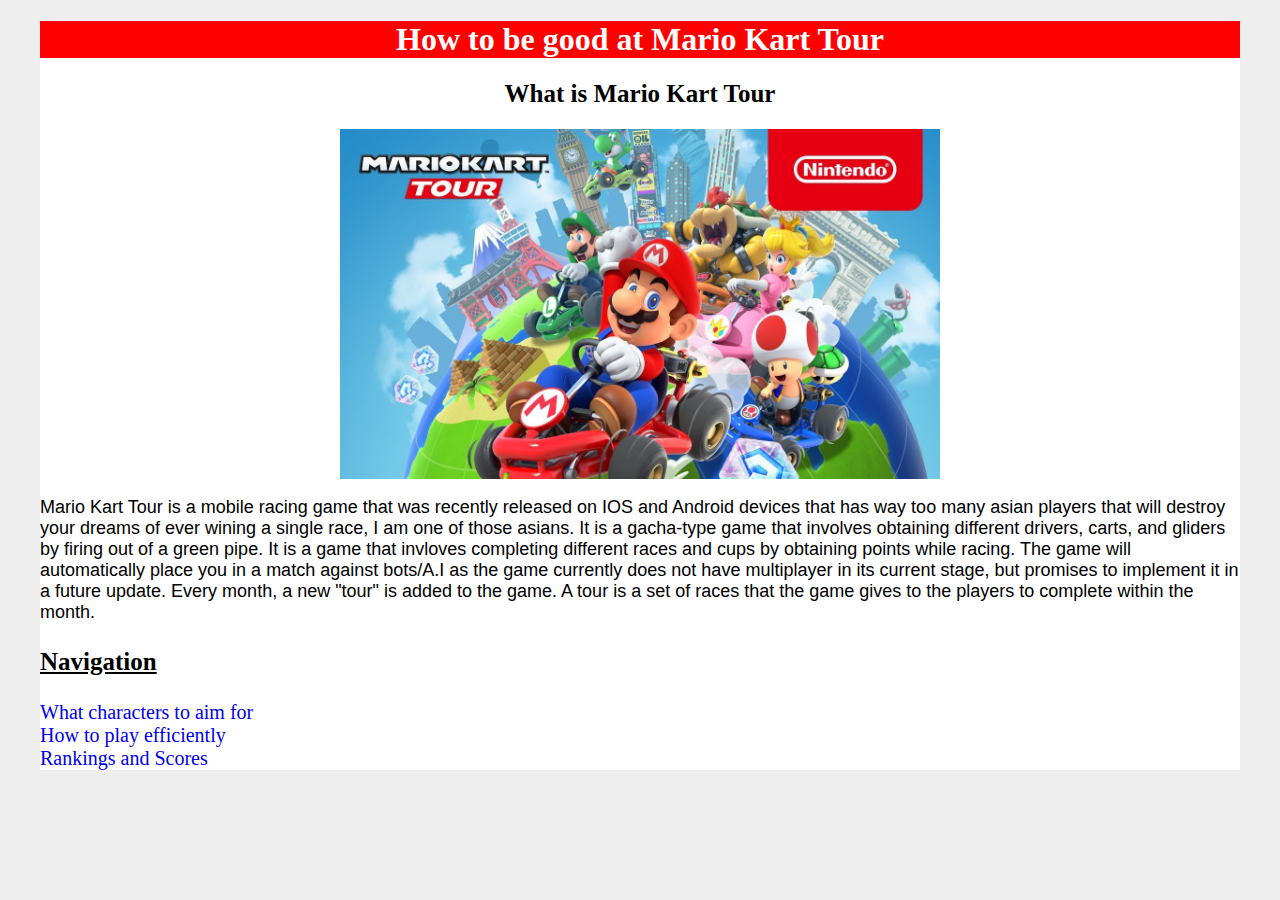
<file: index.html>
<!doctype html>
	<html>
		<head>
			<meta charset = "UTF-8">
				<title>How to be good at Mario Kart Tour</title>
				<link rel= "stylesheet" type= "text/css" href= "index.css"/>
		</head>
		<body>
			<div id= "container">
		<h1>How to be good at Mario Kart Tour</h1>
		<div>
		<h2>What is Mario Kart Tour</h2>
		<img src= Images/mariokart3.jpg alt= "Mario Kart Tour logo" class= "center" width= "550" height= "350">
		<div>
		<p>Mario Kart Tour is a mobile racing game that was recently released on IOS and Android devices that has way too many asian players that will destroy your dreams of ever wining a single race, I am one of those asians.
		It is a gacha-type game that involves obtaining different drivers, carts, and gliders by firing out of a green pipe. 
		It is a game that invloves completing different races and cups by obtaining points while racing. 
		The game will automatically place you in a match against bots/A.I as the game currently does not have multiplayer in its current stage, but promises to implement it in a future update.
		Every month, a new "tour" is added to the game. A tour is a set of races that the game gives to the players to complete within the month.</p>
		<div>
		<h3>Navigation</h3>
		<ul>
			<li><a href= "What Character to aim for.html">What characters to aim for</a></li>
		<div>
			<li><a href= "How to play efficiently.html">How to play efficiently</a></li>
		<div>
			<li><a href= "Rankings and scores.html">Rankings and Scores</a></li>
		</ul>
		</body>
	</html>
</file>
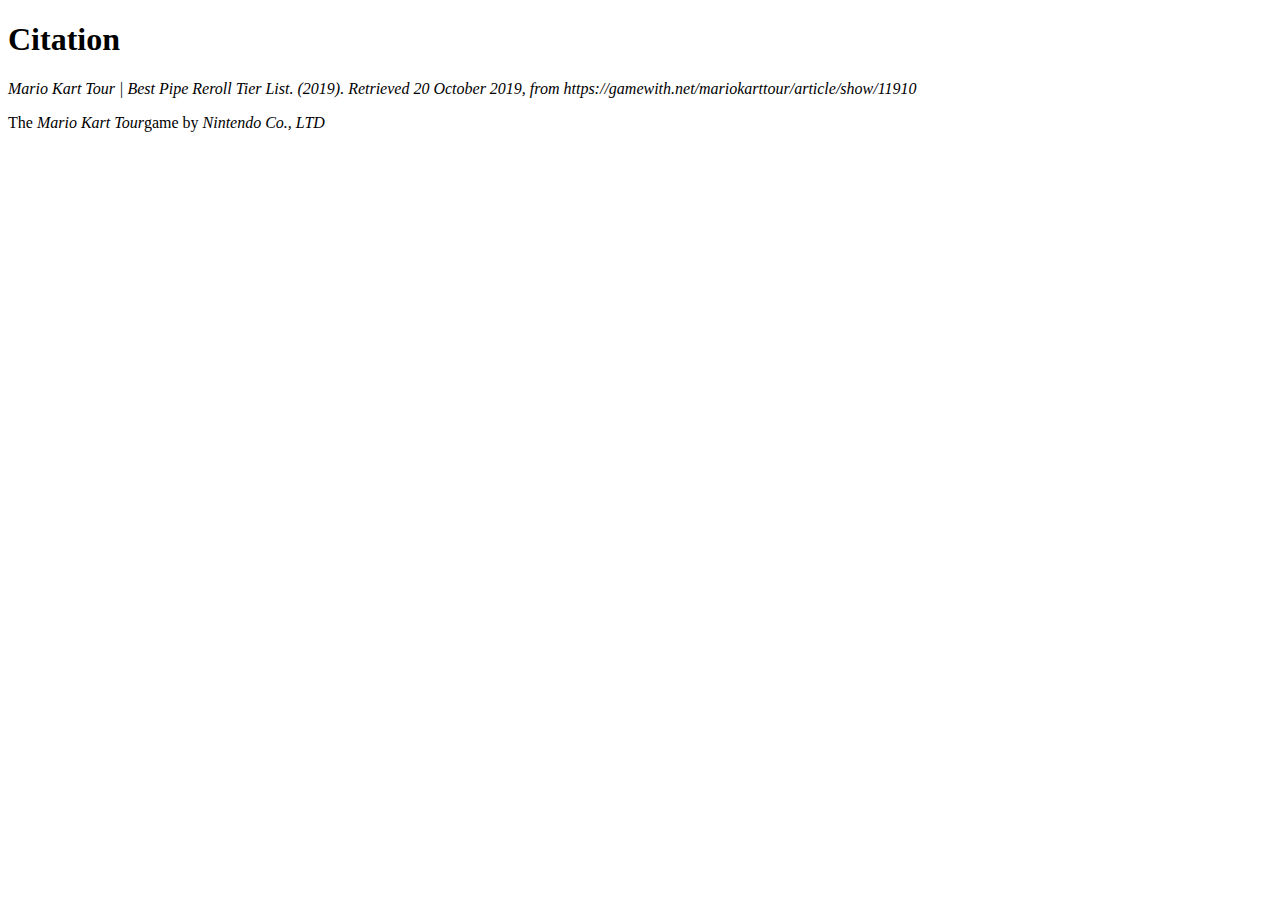
<file: Citation.html>
<!doctype html>
	<html>
		<head>
			<meta charset = "UTF-8">
				<title>Citation</title>
		</head>
		<body>
		<h1>Citation</h1>
		<cite>Mario Kart Tour | Best Pipe Reroll Tier List. (2019). Retrieved 20 October 2019, from https://gamewith.net/mariokarttour/article/show/11910</cite>
		<p>The <cite>Mario Kart Tour</cite>game by <cite>Nintendo Co., LTD</cite>
	</html>
</file>
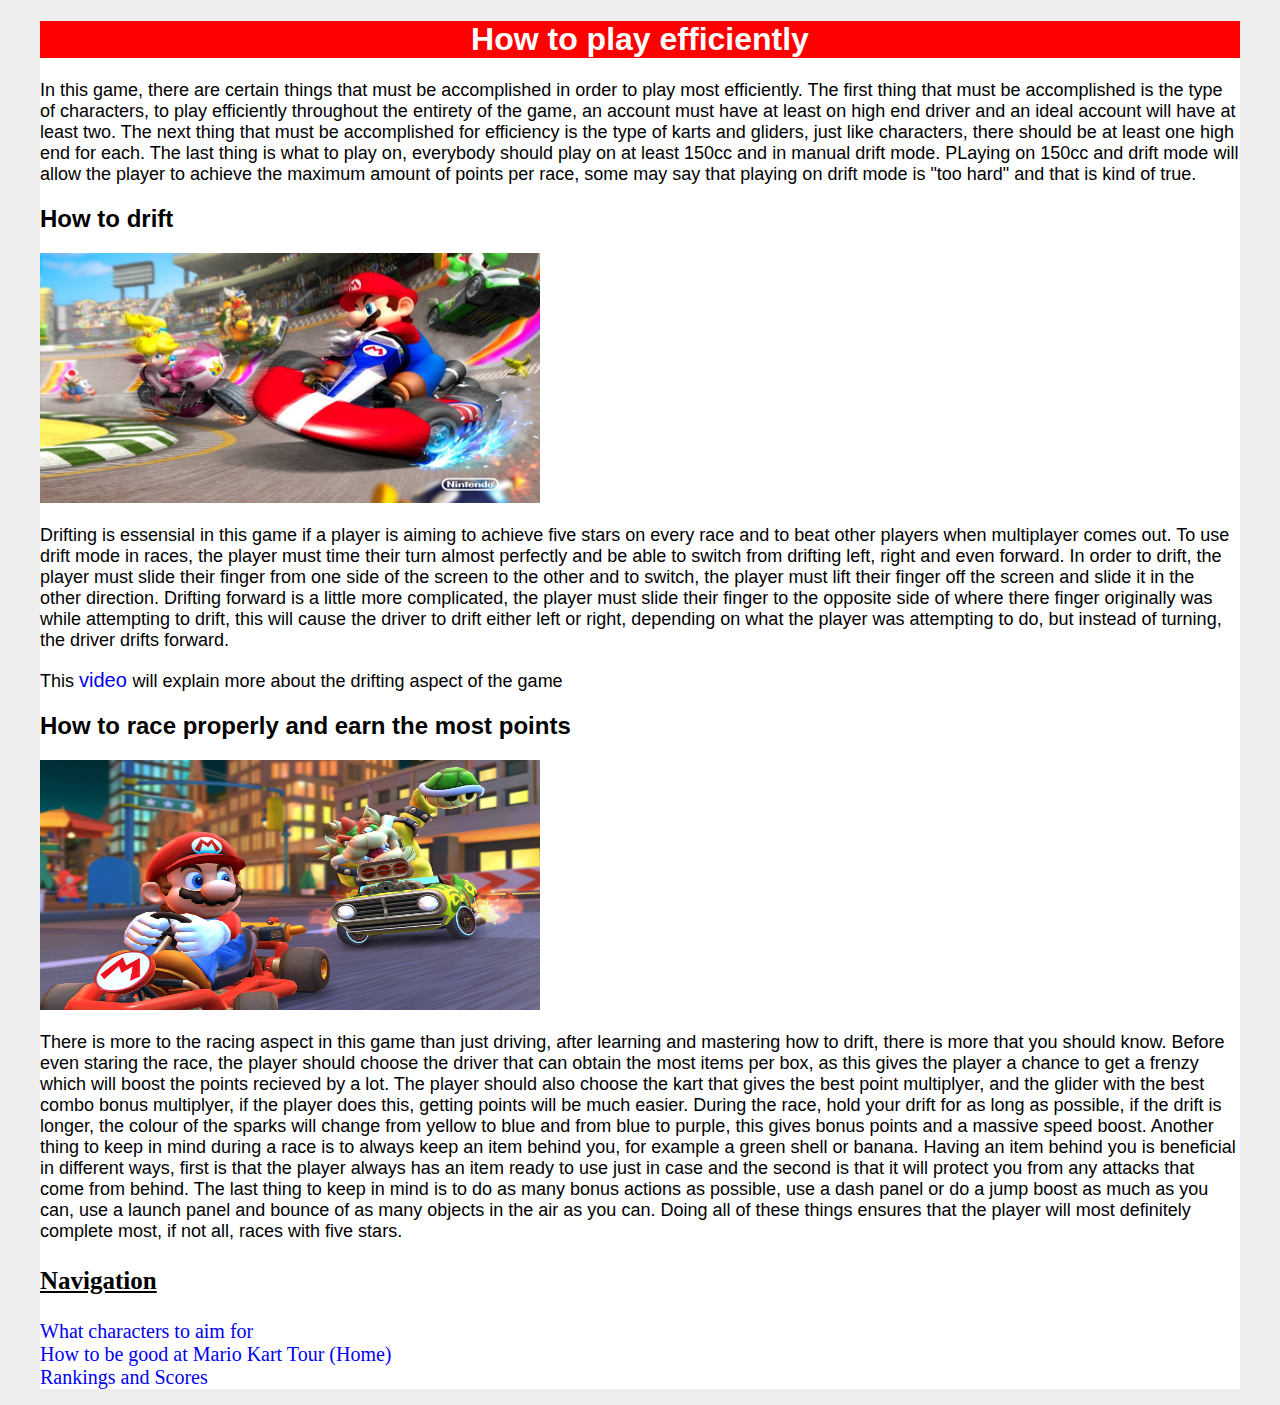
<file: How to play efficiently.html>
<!doctype html>
	<html>
		<head>
			<meta charset = "UTF-8">
				<title>How to play efficiently</title>
				<link rel= "stylesheet" type= "text/css" href= "How to play efficiently.css"/>
		</head>
		<body>
			<div id= "container">
		<h1>How to play efficiently</h1>
		<div>
		<p>In this game, there are certain things that must be accomplished in order to play most efficiently. The first thing that must be accomplished is the type of characters, to play efficiently throughout the entirety of the game, an account must have at least on high end driver and an ideal account will have at least two. The next thing that must be accomplished for efficiency is the type of karts and gliders, just like characters, there should be at least one high end for each. The last thing is what to play on, everybody should play on at least 150cc and in manual drift mode. PLaying on 150cc and drift mode will allow the player to achieve the maximum amount of points per race, some may say that playing on drift mode is "too hard" and that is kind of true.</p>
		<div>
		<h2>How to drift</h2>
		<img src= Images/mariokartdrifting.jpg alt= "Mario Kart drifting photo" width= "500" height= "250">
		<div>
		<p>Drifting is essensial in this game if a player is aiming to achieve five stars on every race and to beat other players when multiplayer comes out. To use drift mode in races, the player must time their turn almost perfectly and be able to switch from drifting left, right and even forward. In order to drift, the player must slide their finger from one side of the screen to the other and to switch, the player must lift their finger off the screen and slide it in the other direction. Drifting forward is a little more complicated, the player must slide their finger to the opposite side of where there finger originally was while attempting to drift, this will cause the driver to drift either left or right, depending on what the player was attempting to do, but instead of turning, the driver drifts forward.</p>
		<div>
		<p>This <a href= "https://www.youtube.com/watch?v=vG2aTrJOwE0" target= "_blank">video </a> will explain more about the drifting aspect of the game</p>
		<div>
		<h2>How to race properly and earn the most points</h2>
		<img src= Images/mariokart1.jpg alt= "Photo of Bowser using an item" width= "500" height= "250"
		<div>
		<p>There is more to the racing aspect in this game than just driving, after learning and mastering how to drift, there is more that you should know. Before even staring the race, the player should choose the driver that can obtain the most items per box, as this gives the player a chance to get a frenzy which will boost the points recieved by a lot. The player should also choose the kart that gives the best point multiplyer, and the glider with the best combo bonus multiplyer, if the player does this, getting points will be much easier. During the race, hold your drift for as long as possible, if the drift is longer, the colour of the sparks will change from yellow to blue and from blue to purple, this gives bonus points and a massive speed boost. Another thing to keep in mind during a race is to always keep an item behind you, for example a green shell or banana. Having an item behind you is beneficial in different ways, first is that the player always has an item ready to use just in case and the second is that it will protect you from any attacks that come from behind. The last thing to keep in mind is to do as many bonus actions as possible, use a dash panel or do a jump boost as much as you can, use a launch panel and bounce of as many objects in the air as you can. Doing all of these things ensures that the player will most definitely complete most, if not all, races with five stars.</p>
		<div>
		<h3>Navigation</h3>
		<ul>
			<li><a href= "What Character to aim for.html">What characters to aim for</a></li>
		<div>
			<li><a href= "index.html">How to be good at Mario Kart Tour (Home)</a></li>
		<div>
			<li><a href= "Rankings and scores.html">Rankings and Scores</a></li>
		</ul>
		</body>
	</html>
</file>
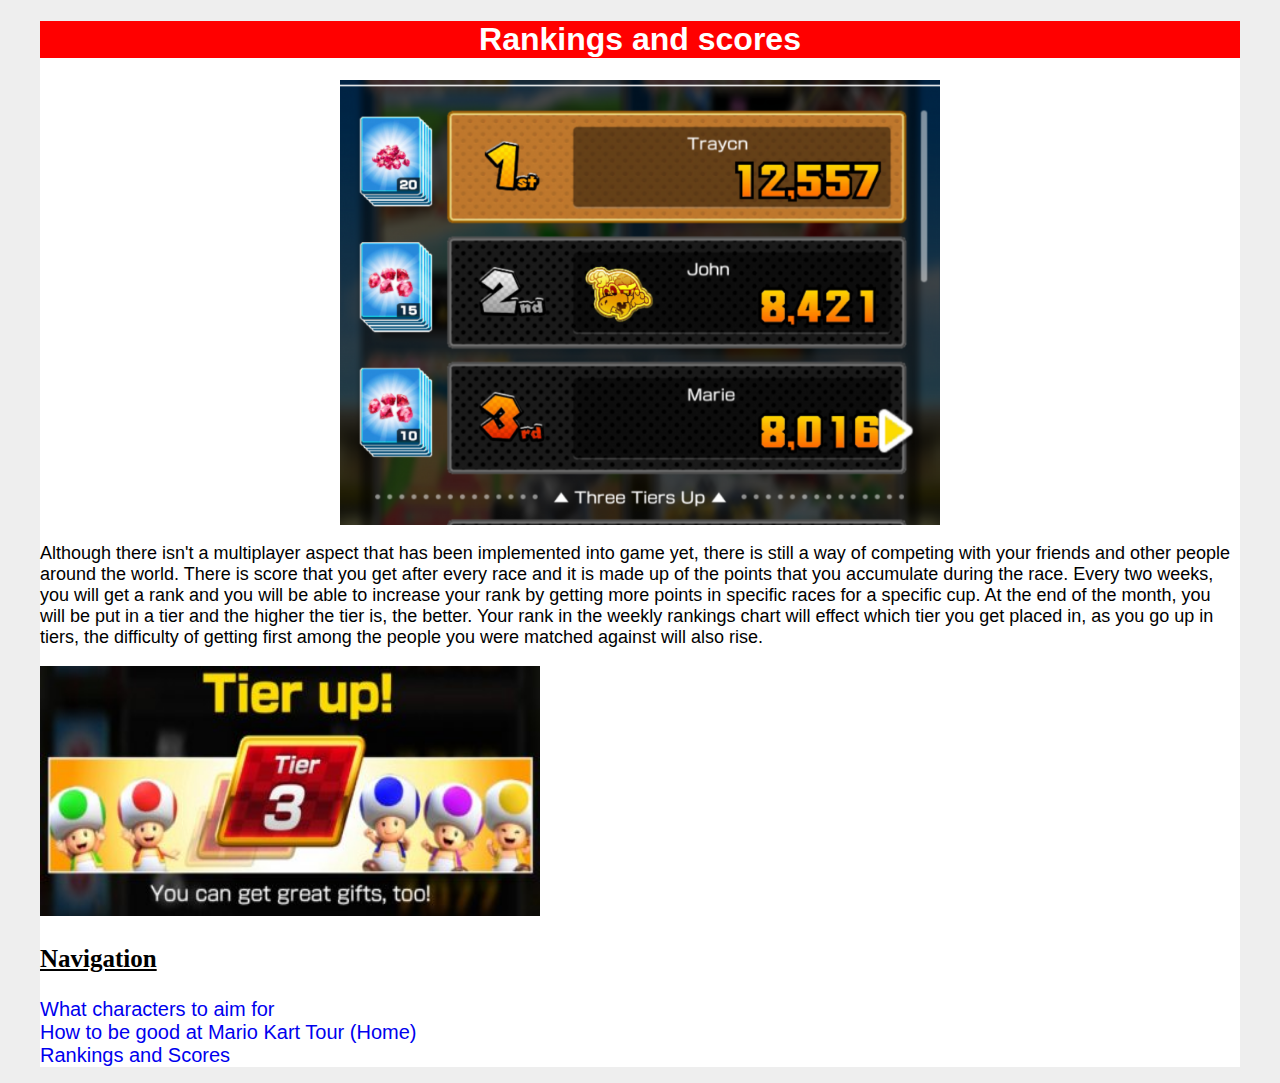
<file: Rankings and scores.html>
<!doctype html>
	<html>
		<head>
			<meta charset = "UTF-8">
				<title>Rankings and Scores</title>
				<link rel= "stylesheet" type= "text/css" href= "Rankings and scores.css"/>
		</head>
		<body>
			<div id= "container">
		<h1>Rankings and scores</h1>
		<div>
		<img src= Images/RankingSystem.jpg alt= "Picture of ranking system" class= "center">
		<div>
		<p>Although there isn't a multiplayer aspect that has been implemented into game yet, there is still a way of competing with your friends and other people around the world. There is score that you get after every race and it is made up of the points that you accumulate during the race. Every two weeks, you will get a rank and you will be able to increase your rank by getting more points in specific races for a specific cup. At the end of the month, you will be put in a tier and the higher the tier is, the better. Your rank in the weekly rankings chart will effect which tier you get placed in, as you go up in tiers, the difficulty of getting first among the people you were matched against will also rise.</p>
		<img src= Images/TierUp.jpg alt= "Tier Up picture" width= "500" height= "250">
		<div>
		<h3>Navigation</h3>
		<ul>
			<li><a href= "What Character to aim for.html">What characters to aim for</a></li>
		<div>
			<li><a href= "index.html">How to be good at Mario Kart Tour (Home)</a></li>
		<div>
			<li><a href= "Rankings and scores.html">Rankings and Scores</a></li>
		</ul>
		</body>
	</html>
</file>
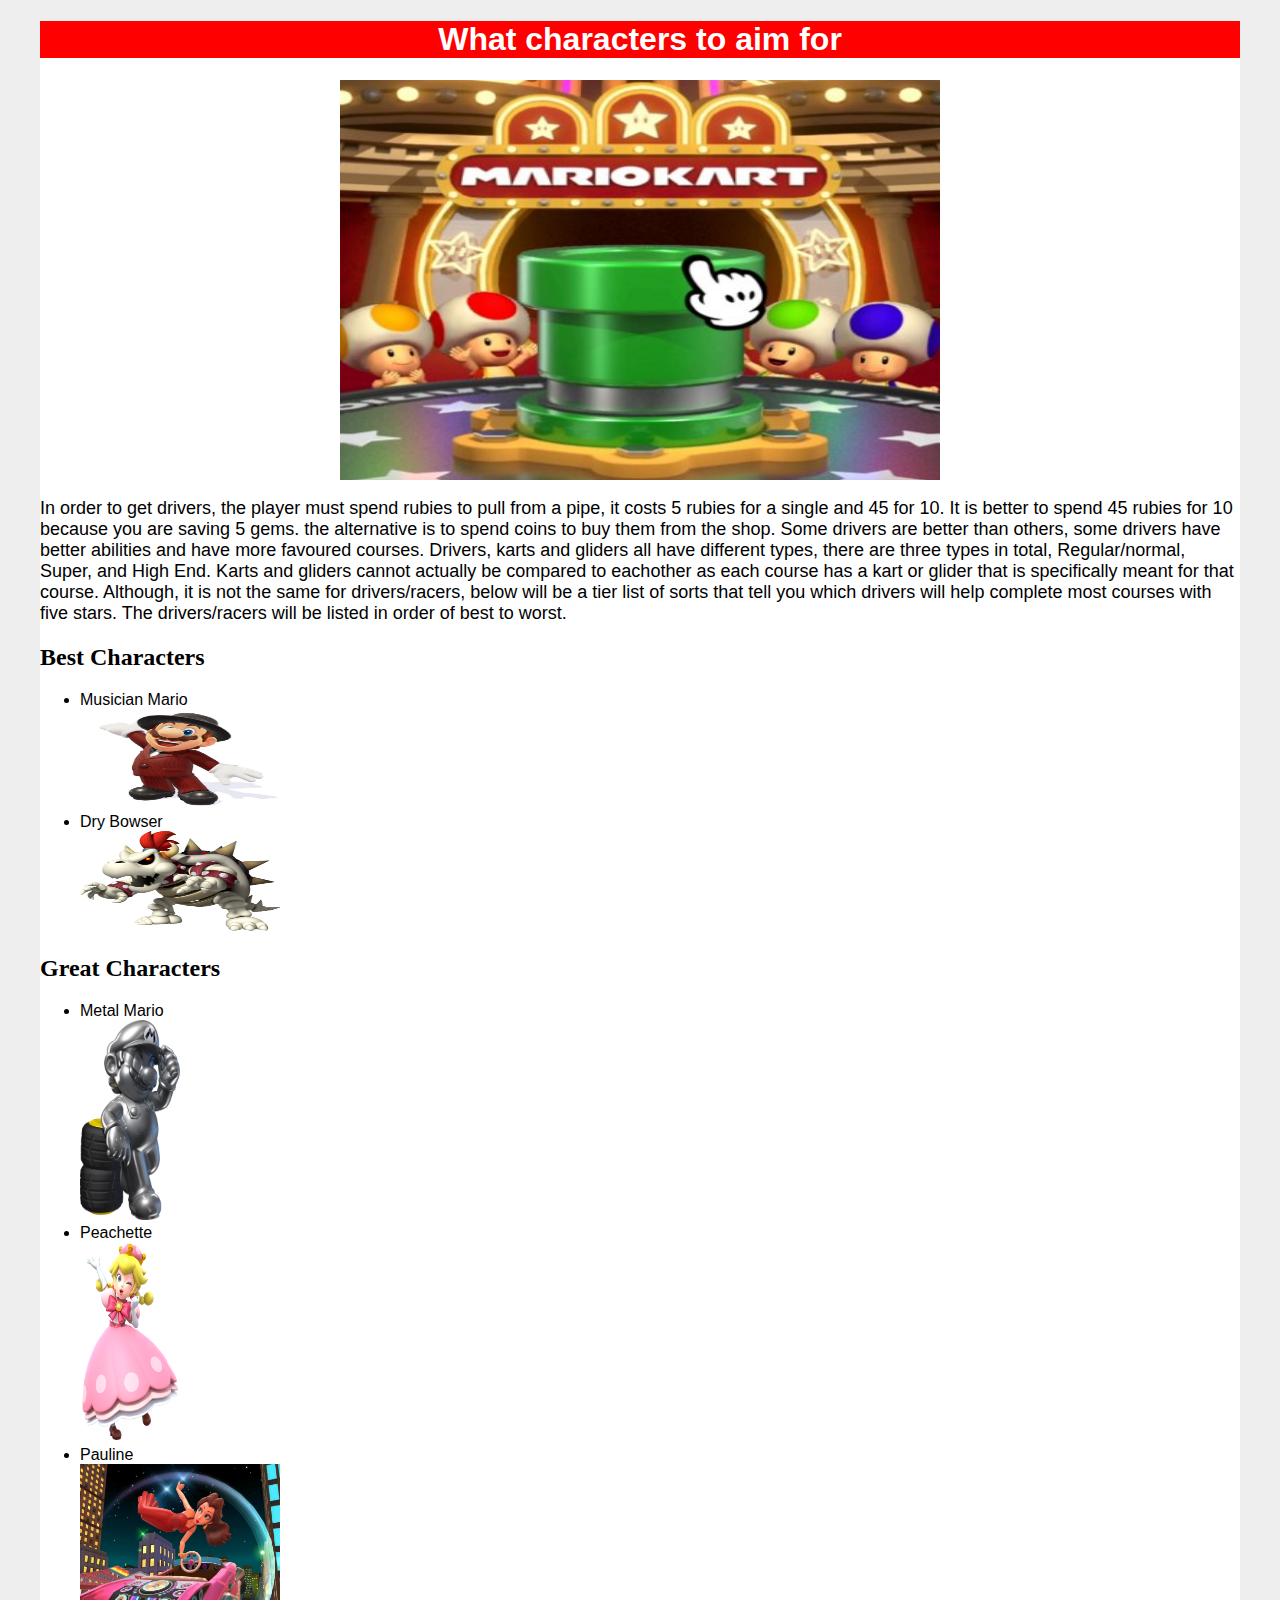
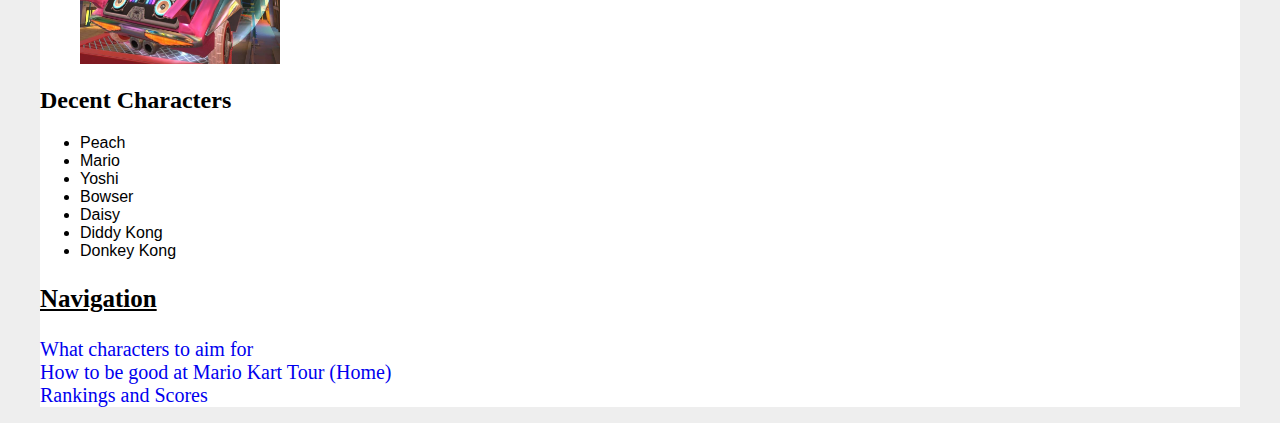
<file: What Character to aim for.html>
<!doctype html>
	<html>
		<head>
			<meta charset = "UTF-8">
				<title>What characters to aim for</title>
				<link rel= "stylesheet" type= "text/css" href= "What Character to aim for.css"/>
		</head>
		<body>
			<div id= "container">
		<h1>What characters to aim for</h1>
		<div>
		<img src= Images/GreenPipe.jpg alt= "Picture of green pipe from Mario" class= "center" width= "550" height= "400">
		<p>In order to get drivers, the player must spend rubies to pull from a pipe, it costs 5 rubies for a single and 45 for 10. It is better to spend 45 rubies for 10 because you are saving 5 gems. the alternative is to spend coins to buy them from the shop. Some drivers are better than others, some drivers have better abilities and have more favoured courses. Drivers, karts and gliders all have different types, there are three types in total, Regular/normal, Super, and High End. Karts and gliders cannot actually be compared to eachother as each course has a kart or glider that is specifically meant for that course. Although, it is not the same for drivers/racers, below will be a tier list of sorts that tell you which drivers will help complete most courses with five stars. The drivers/racers will be listed in order of best to worst.</P>
		<h2>Best Characters</h2>
		<ul>
			<li>Musician Mario</li>
		<img src= Images/MusicianMario.jpg alt= "Picture of Musician Mario" width= "200" height= "100">
		<div>
			<li>Dry Bowser</li>
		<img src= Images/DryBowser.jpg alt= "Picture of Dry Bowser" width= "200" height= "100">
		<div>
		</ul>
		<h2>Great Characters</h2>
		<ul>
			<li>Metal Mario</li>
		<img src= Images/MetalMario.jpg alt= "Picture of Metal Mario" Width= "100" height= "200">
		<div>
			<li>Peachette</li>
		<img src= Images/Peachette.jpg alt= "Picture of Peachette" width= "100" height= "200">
		<div>
			<li>Pauline</li>
		<img src= Images/Pauline.jpg alt= "Picture of Pauline" width= "200" height= "200">
		<div>
		</ul>
		<h2>Decent Characters</h2>
		<ul>
			<li>Peach</li>
			<li>Mario</li>
			<li>Yoshi</li>
			<li>Bowser</li>
			<li>Daisy</li>
			<li>Diddy Kong</li>
			<li>Donkey Kong</li>
		</ul>
		<h3>Navigation</h3>
		<ol>
			<li><a href= "What Character to aim for.html">What characters to aim for</a></li>
		<div>
			<li><a href= "index.html">How to be good at Mario Kart Tour (Home)</a></li>
		<div>
			<li><a href= "Rankings and scores.html">Rankings and Scores</a></li>
		</ol>
		</body>
	</html>
</file>
<file: index.css>
h1 {
	text-align:center;
	background-color:red;
	color:white;
}

a {
	text-decoration:none;
	font-size:20px;
}

ul {
	list-style-type:none;
	padding:0;
}

h3 {
	text-decoration:underline;
	font-size:25px;
}

body {
	background-color:#EEE;
}

#container {
	background-color:white;
	width:1200px;
	margin-left:auto;
	margin-right:auto;
}

.center {
  display: block;
  margin-left: auto;
  margin-right: auto;
  width: 50%;
}

h2 {
	text-align:center;
	font-size:25px;
}

p {
	font-family:sans-serif;
	font-size:18px;
}
</file>
<file: How to play efficiently.css>
h1 {
	text-align:center;
	background-color:red;
	color:white;
	font-family:sans-serif;
}

a {
	text-decoration:none;
	font-size:20px;
}

#container {
	background-color:white;
	width:1200px;
	margin-left:auto;
	margin-right:auto;
}

body {
	background-color:#EEE;
}

h2 {
	font-family:sans-serif;
}

p {
	font-family:sans-serif;
	font-size:18px;
}

h3 {
	text-decoration:underline;
	font-size:25px;
}

ul {
	list-style-type:none;
	padding:0;
}
</file>
<file: Rankings and scores.css>
h1 {
	text-align:center;
	background-color:red;
	color:white;
	font-family:sans-serif;
}

#container {
	width:1200px;
	margin-left:auto;
	margin-right:auto;
	background-color:white;
}

body {
	background-color:#EEE;
}

p {
	font-family:sans-serif;
	font-size:18px;
}

ul {
	font-family:sans-serif;
	list-style-type:none;
	padding:0;
}

a {
	text-decoration:none;
	font-size:20px;
}

.center {
	display:block;
	margin-left:auto;
	margin-right:auto;
	width: 50%;
}

h3 {
	text-decoration:underline;
	font-size:25px;
}
</file>
<file: What Character to aim for.css>
h1 {
	text-align:center;
	background-color:red;
	color:white;
	font-family:sans-serif;
}

#container {
	width:1200px;
	margin-left:auto;
	margin-right:auto;
	background-color:white;
}

body {
	background-color:#EEE;
}

p {
	font-family:sans-serif;
	font-size:18px;
}

ul {
	font-family:sans-serif;
}

ol {
	list-style-type:none;
	padding:0;
}

a {
	text-decoration:none;
	font-size:20px;
}

h3 {
	text-decoration:underline;
	font-size:25px;
}

.center {
  display: block;
  margin-left: auto;
  margin-right: auto;
  width: 50%;
}
</file>
